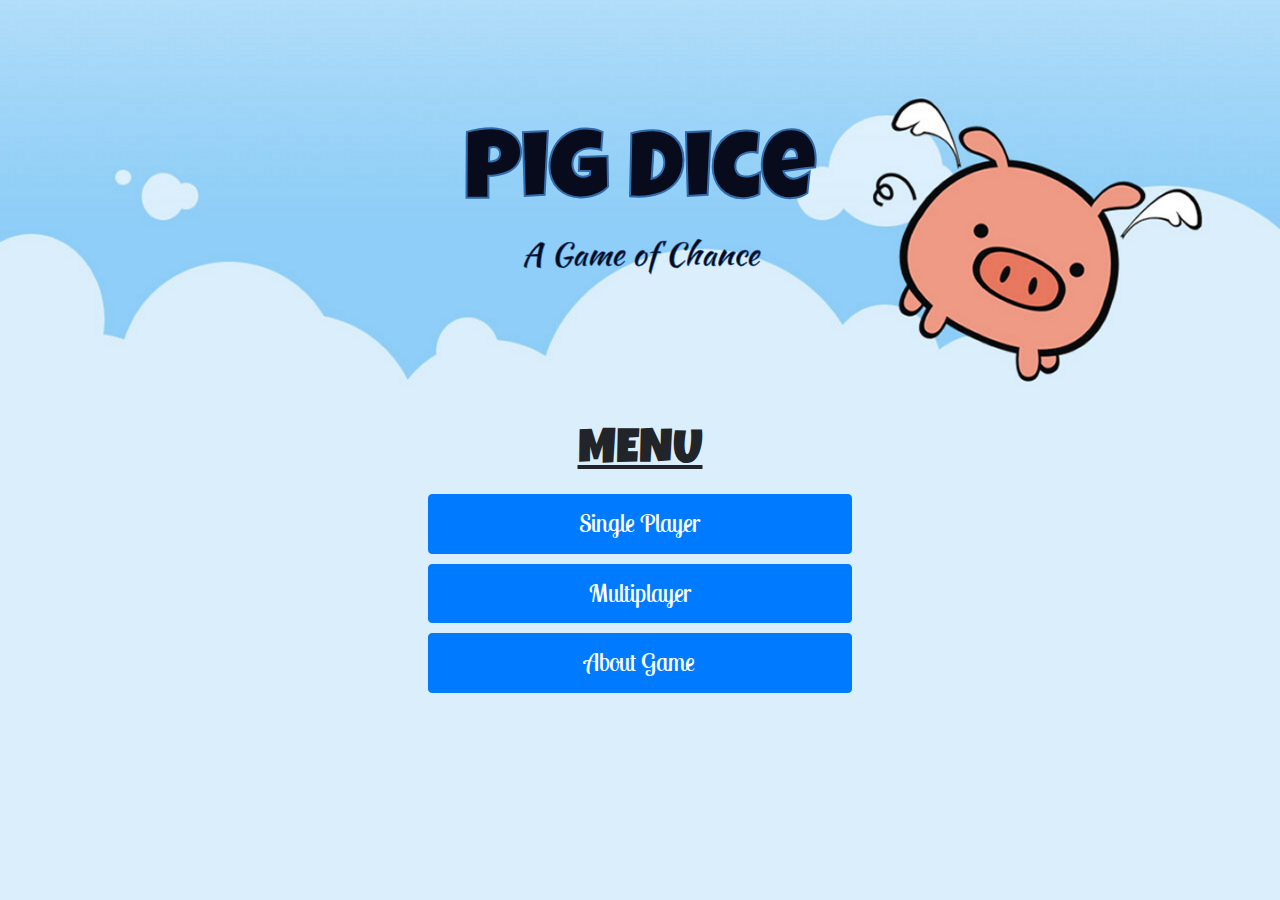
<file: index.html>
<!DOCTYPE html>
<html>

<head>
  <!-- Global site tag (gtag.js) - Google Analytics -->
<script async src="https://www.googletagmanager.com/gtag/js?id=UA-122018930-2"></script>
<script>
  window.dataLayer = window.dataLayer || [];
  function gtag(){dataLayer.push(arguments);}
  gtag('js', new Date());

  gtag('config', 'UA-122018930-2');
</script>

  <link href="css/bootstrap.css" rel="stylesheet" type="text/css">
  <link rel="stylesheet"
  href="https://cdn.jsdelivr.net/npm/animate.css@3.5.2/animate.min.css">
  <link href="css/style.css" rel="stylesheet" type="text/css">
  <script src="js/jquery-3.3.1.js"></script>
  <script src="js/bootstrap.js"></script>
  <script src="js/menu.js"></script>
  <script src="js/scripts.js"></script>
  <title>Pig Dice</title>
</head>

<body>
  <div class="container-fill">
    <div class="jumbotron">
      <h1>Pig Dice</h1>
      <h3>A Game of Chance</h3>
    </div>


    <div class="body-section">
      <!-- .................... Landing Menu ..................-->
      <div class="landing-menu">
        <h3>MENU</h3>
        <ul>
          <li><span class="btn btn-primary col-md-4 menuButton" id="singlePlayer">Single Player</span></li>
          <li><span class="btn btn-primary col-md-4 menuButton" id="multiPlayer">Multiplayer</span></li>
          <li><span class="btn btn-primary col-md-4 menuButton" id="aboutGame">About Game</span></li>
        </ul>
      </div>

      <!-- ....................PLAYERS FORM SECTION ..................-->
      <div class="player-section">
        <form class="row" id="usernameForm">
            <div class="form-group col-md-6" id="singleplayerDiv">
              <label for="playerOneInput">Player One</label>
              <input type="text" id="playerOneInput" class="form-control col-md-6" placeholder="Enter Username" required>
            </div>
            <div class="form-group multiplayerDiv col-md-6" id="multiplayerDiv">
              <label for="playerTwoInput">Player Two</label>
              <input type="text" id="playerTwoInput" class="form-control col-md-6" placeholder="Enter Username" >
            </div>
          <button type="submit" class="btn btn-success playButton">Play :)</button>
        </form>
      </div>
    </div> <!-- End Of Body Section -->

    <div class="game-section">
        <!-- .................... OVERALL SCORE & TURN SCORE SECTION ..................-->
        <div class="row overallScoreBoard">
          <h2 class="col-md-6 playerOneScore activeTurn" id="player1OverallScore"></h2>
          <h2 class="col-md-6 playerTwoScore" id="player2OverallScore"></h2>
        </div>
        <div class="row userTurnTotal">
          <p class="col-md-6">Turn Total: <span id="playerOneTurnScore"></span></p>
          <p class="col-md-6">Turn Total: <span id="playerTwoTurnScore" ></span></p>
        </div>

        <!-- .................... DICE SECTION ..................-->
        <div class="dice-roll-section">
          <h1 id="dice">0</h1>
        </div>
        <div class="userButtons">
          <span class="btn btn-primary" id="rollDiceButton">Roll Dice</span>
          <span class="btn btn-danger" id="holdButton">Hold</span>
        </div>

        <!-- .................... PLAYER SECTION ..................-->
        <div class="row player-board">
            <div class="col-md-6 playerOneName">
              <h2 id="player1Name" class="activeTurn"></h2>
            </div>
            <div class="col-md-6 playerTwoName">
              <h2 id="player2Name" class=""></h2>
            </div>
        </div>
    </div><!--End of Game Section-->

    <!-- .................... ABOUT GAME SECTION ..................-->
    <div class="about-game">
      <h2>About Pig Dice</h2>
      <p>Pig is a simple dice game first described in print by John Scarne in 1945. As with many games of folk origin, Pig is played with many rule variations. Commercial variants of Pig include Pass the Pigs, Pig Dice and Skunk. Pig is commonly used by mathematics teachers to teach probability concepts.Pig is one of a family of dice games described by Reiner Knizia as "jeopardy dice games". For jeopardy dice games, the dominant type of decision is whether or not to jeopardize previous gains by rolling for potential greater gains. Most jeopardy dice games can be further subdivided into two categories: jeopardy race games and jeopardy approach games. In jeopardy race games, the object is to be the first to meet or exceed a goal score (e.g. Pig, Pass the Pigs, Cosmic Wimpout, Can't Stop). In jeopardy approach games, the object is to most closely approach a goal score without exceeding it.</p>

      <h2>How To Play</h2>
      <p>Each turn, a player repeatedly rolls a die until either a 1 is rolled or the player decides to "hold": </p>
      <ul>
        <li>If the player rolls a 1, they score nothing and it becomes the next player's turn.</li>
        <li>If the player rolls any other number, it is added to their turn total and the player's turn continues.</li>
        <li>If a player chooses to "hold", their turn total is added to their score, and it becomes the next player's turn.</li>
      </ul>
      <p>The first player to score 100 or more points wins. For example,<br>
         The first player, Anne, begins a turn with a roll of 5. Anne could hold and score 5 points, but chooses to roll again. Anne rolls a 2, and could hold with a turn total of 7 points, but chooses to roll again. Anne rolls a 1, and must end her turn without scoring. The next player, Bob, rolls the sequence 4-5-3-5-5, after which he chooses to hold, and adds his turn total of 22 points to his score.</p>

      <span class="btn btn-primary menuButton" id="returnToMenu">Go to Menu</span>
    </div>

  </div><!-- End Of Container -->
</body>
</file>
<file: css/style.css>
@import url('https://fonts.googleapis.com/css?family=Chela+One|Kaushan+Script|Lobster+Two|Luckiest+Guy|Merienda|Merriweather|Patua+One|Poppins|Press+Start+2P|Russo+One|Slabo+27px');

* {
  padding: 0;
  margin: 0;
}

body {
  background: #DBEEFC;
}

/*............JUMBOTRON..............*/
.jumbotron {
  background-image: url("../images/backgrounds/piggy.png");
  background-position: 50% 96%;
  background-repeat: no-repeat;
  background-size: cover;
  background-color: #9CD4F9;
  border-radius: 0;
  margin: 0;
  padding: 0;
  padding: 7.5em;
  text-align: center;
  color: #080b1c;
}

.jumbotron h1 {
  margin: 0;
  padding: 0;
  font-family: "Luckiest Guy";
  font-size: 6em;
  -webkit-text-stroke: 2px #306BAC;
  -moz-text-stroke: 2px #306BAC;
}
.jumbotron h3 {
  margin: 0;
  padding: 0;
  font-family:"Kaushan Script";
  font-size: 2em;
  -webkit-text-stroke: 0.5px #306BAC;
  -moz-text-stroke: 0.5px #306BAC;
}
/*............END OF JUMBOTRON..............*/


.body-section {
  margin: 0;
  padding: 0;
  background: #DBEEFC;
}


/*............LANDING MENU..............*/
.landing-menu {
  background: #DBEEFC;
  text-align: center;
  height: 100%;
  margin: 0;
  padding: 0;
}
.landing-menu h3{
  padding-top: 30px;
  font-size: 3em;
  font-family: "Luckiest Guy";
  text-decoration: underline;
}

.landing-menu ul li{
  list-style-type: none;
  padding: 5px;
  margin: 0;
}

.landing-menu .menuButton {
  padding: 10px 3em 10px 3em;
  margin: 0;
  font-family: "Lobster Two";
  font-size: 25px;
}
.landing-menu .menuButton:hover {
  background: #EF9A85;
  color: black;
  cursor: pointer;
}
/*............END OF LANDING ..............*/

/*............PLAYER SECTION..............*/
.player-section {
  margin: 0;
  padding: 0;
  text-align: center;
}

#usernameForm {
  padding: 2em 0 5em 0;
  margin: 0;
  background: #DBEEFC;
  border: 1px solid rgba(157, 157, 157, 0.7);
  color: black;
  font-size: 20px;
  font-family: "Kaushan Script";
  text-align: center;
}
#usernameForm label {
  font-size: 25px;
  text-decoration: underline;

}

#usernameForm input, #usernameForm button {
  margin-left: auto;
  margin-right: auto;
}

.player-section .playButton {
  padding: 5px 2em 5px 2em;
  margin: 0;
  font-family: "Lobster Two";
  font-size: 20px;
  text-align: center;
}

.player-section .playButton:hover {
  background: #007BFF;
  box-shadow: 0px 0px 20px #28A745;
}

#multiplayerDiv {
  display: none;
}

/*............END OF PLAYER SECTION..............*/

.game-section {
  margin: 0;
  padding: 0;
  background: white;
}

/*............SCORE BOARD..............*/
.overallScoreBoard {
  background: #90CEF7;
  margin: 0;
  padding: 0;
  text-align: center;
  font-family: "Russo One";
}
.overallScoreBoard h2 {
  margin: 0;
  padding: 10px;
  font-size: 50px;
}
.playerOneScore {
  border-right: 0.5px solid rgba(0, 0, 0, 0.6);
}
.userTurnTotal {
  margin: 0;
  padding: 0;
}
.userTurnTotal p{
  margin: 0;
  padding: 3px;
  font-family: "Slabo";
  font-size: 20px;
  text-align: center;
  background: #DBEEFC;
}
/*............END OF SCOREBOARD..............*/

/*............DICE AREA..............*/
.dice-roll-section {
  margin: 0;
  padding: 2em;
  background: #DBEEFC;
  text-align: center;
  font-size: 30px;
}

.userButtons {
  background: #DBEEFC;
  margin: 0;
  padding: 0 0 5px 0;
  text-align: center;
  display: none;

}

#rollDiceButton, #holdButton {
  font-size: 22px;
  font-family: "Lobster Two";
}

#dice {
  font-size: 3em;
  font-family: "Lobster Two";
  margin: 0;
  padding: 0;
}
/*.........END OF DICE AREA...........*/


/*............PLAYER BOARD..............*/
.player-board {
  padding: 0;
  margin: 0;
  background: #90CEF7;
  text-align: center;
  vertical-align: bottom;
  font-family: "Russo One";
}
.playerOneName {
  border-right: 0.5px solid rgba(0, 0, 0, 0.6);
}
.playerOneName h2, .playerTwoName h2{
  padding: 10px;
  font-size: 35px;
  margin: 0;
}

.activeTurn {
  color: #9809fb;
  text-decoration: underline dashed #9809fb;
  text-shadow: 1px 1px 5px #9809fb;
}
/*............END OF PLAYER BOARD..............*/

/*............ABOUT GAME..............*/
.about-game {
  padding: 2em;
  margin: 0;
  border: 1px solid rgba(157, 157, 157, 0.7);
  background: #DBEEFC;
  text-align: center;
  font-family: "Merriweather";
}

.about-game h2 {
  padding-top: 20px;
  font-family: "Luckiest Guy";
  text-decoration: underline;
}

.about-game ul {
  display: inline-block;
  text-align: justify;
  list-style-position: inside;
}

.about-game .menuButton {
  padding: 10px 3em 10px 3em;
  margin: 0;
  font-family: "Lobster Two";
  font-size: 25px;
}
.about-game .menuButton:hover {
  background: #EF9A85;
  color: black;
  cursor: pointer;
}
/*............END OF ABOUT GAME..............*/
</file>
